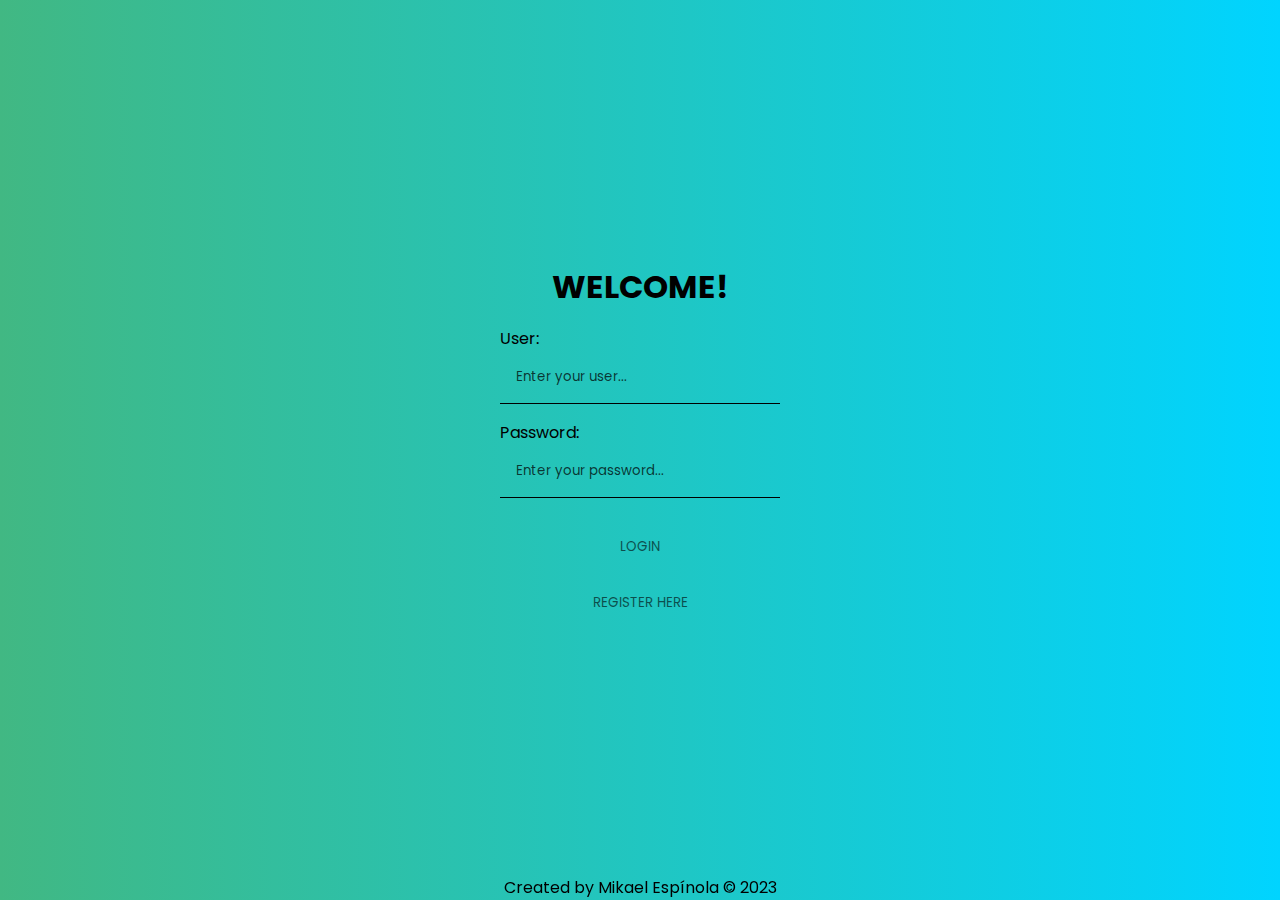
<file: index.html>
<!DOCTYPE html>
<html lang="en">

<head>
    <meta charset="UTF-8">
    <meta name="viewport" content="width=device-width, initial-scale=1.0">
    <link rel="stylesheet" href="components/style/styles.css">
    <link rel="stylesheet" href="https://cdnjs.cloudflare.com/ajax/libs/font-awesome/6.4.0/css/all.min.css"
        integrity="sha512-iecdLmaskl7CVkqkXNQ/ZH/XLlvWZOJyj7Yy7tcenmpD1ypASozpmT/E0iPtmFIB46ZmdtAc9eNBvH0H/ZpiBw=="
        crossorigin="anonymous" referrerpolicy="no-referrer" />
    <title>Login: The Task Delux</title>
</head>

<body>
    <section class="loginContainer">
        <h1>welcome!</h1>
        <form class="loginForm">
            <p>User:</p>
            <input type="email" class="between" id="loginInputText" placeholder="Enter your user...">
            <p>Password:</p>
            <input type="password" class="between" id="loginInputKey" placeholder="Enter your password...">
        </form>
    </section>
    <section class="buttonsContainer">
        <button class=" between loginButton"><a>login <i
                    class="fa-solid fa-arrow-right-to-bracket"></i></a></button>
        <button class=" between registerButton"><a href=""><i class="fa-solid fa-user-plus"></i> register here
            </a></button>
    </section>

    <footer class="footerText">
        <p>Created by Mikael Espínola © 2023 </p>
    </footer>

    <script type="module" src="./components/core/inicial.js" defer></script>
</body>

</html>
</file>
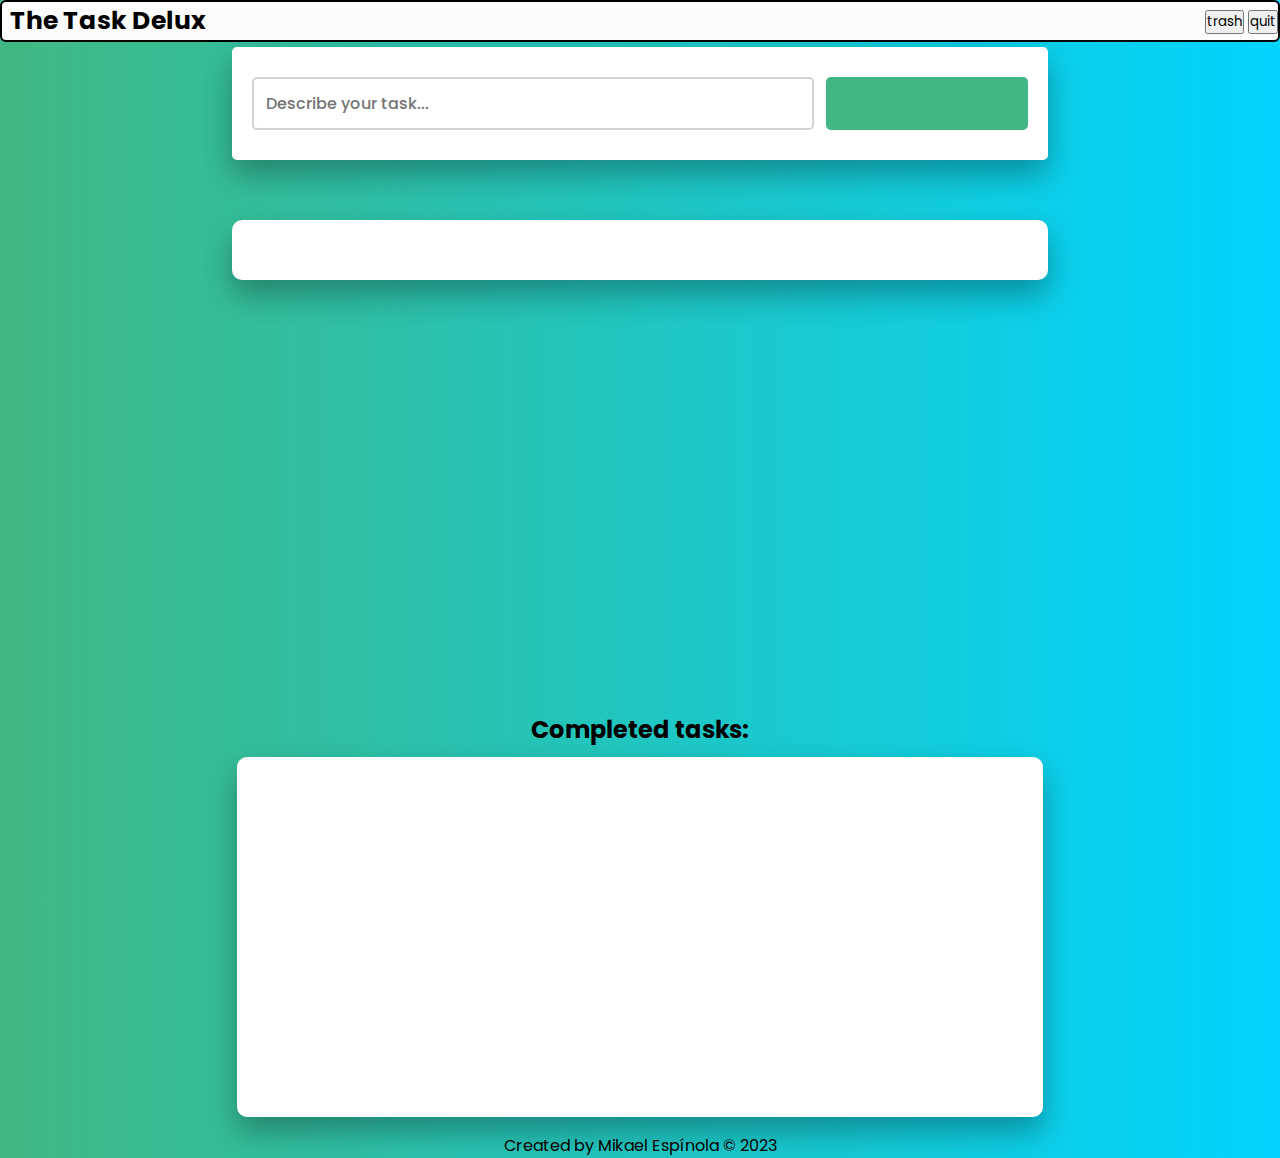
<file: components/pages/todoPage.html>
<!DOCTYPE html>
<html lang="en">
<head>
    <meta charset="UTF-8">
    <link rel="stylesheet" href="https://cdnjs.cloudflare.com/ajax/libs/font-awesome/6.4.0/css/all.min.css" integrity="sha512-iecdLmaskl7CVkqkXNQ/ZH/XLlvWZOJyj7Yy7tcenmpD1ypASozpmT/E0iPtmFIB46ZmdtAc9eNBvH0H/ZpiBw==" crossorigin="anonymous" referrerpolicy="no-referrer" />
    <link rel="stylesheet" href="../style/TaskStyles.css">
    <meta name="viewport" content="width=device-width, initial-scale=1.0">
    <title>Task Delux</title>
</head>
<body>
    <header class="title">
        <h1>The Task Delux</h1>
        <div class="buttonsHeader">
            <button>trash</button>
            <button>quit</button>
        </div>
    </header>
    <div class="container">
        <div class="newTaskContainer">
            <input type="text" class="newTaskInput" placeholder="Describe your task...">

            <button class="newTaskButton"><i class="fa-solid fa-plus"></i></button>
        </div>
        <div class="editTaskContainer hide">
            <h3>Edit your Task:</h3>
            <div class="edition">
                <input type="text" class="editTaskInput">
                <button class="newTaskButton saveEditTaskButton"><i class="fa-solid fa-check-double"></i></button>
            </div>
            <button class="cancelBtn">cancel</button>
        </div>
        
        <div class="tasksContainer"></div>
    </div>
    <h2>Completed tasks:</h2>
    <div class="completedTasksContainer"></div>

    <footer class="footerText"><p>Created by Mikael Espínola © 2023 </p></footer>

    <script src="../core/scripts.js" type="module" defer></script>
</body>
</html>
</file>
<file: components/style/styles.css>
@import url('https://fonts.googleapis.com/css2?family=Montserrat:wght@600&family=Poppins:wght@400;500;700&display=swap');

* {
    margin: 0;
    padding: 0;
    box-sizing: border-box;
    font-family: 'Poppins', sans-serif;
}

body {
    height: 100vh;
    background: linear-gradient(90deg,
     rgba(65, 184, 131, 1) 0%,
     rgba(0, 212, 255, 1) 100%
    );
    display: flex;
    align-items: center;
    justify-content: center;
    flex-direction: column;
}

.loginForm {
    display: flex;
    flex-direction: column;
    padding: 15px 10px;
    height: 100%;
    width: 300px;
}

.loginForm input {
    background: inherit;
    border: none;
    border-bottom: 1px black solid;
}

.loginForm input::placeholder {
    color: rgba(0, 0, 0, 0.74);
}

#loginInputText {
    margin-bottom: 1rem;
}

.loginContainer h1 {
    text-align: center;
    text-transform: uppercase;
}

.between {
    padding: 1rem;
    margin-bottom: 0.2rem;
}

.buttonsContainer {
    display: flex;
    flex-direction: column;
    padding: 5px 15px;
    width: 230px;
}

.buttonsContainer button {
    cursor: pointer;
    background: none;
    border: none;
    opacity: 0.6;
}

.buttonsContainer button:hover {
    background: linear-gradient(90deg,
     rgba(65, 184, 131, 1) 0%,
     rgba(0, 212, 255, 1) 100%
    );
    border-bottom: 1px black solid;
    border-right: 1px black solid;
    border-radius: 15px;
    opacity: 1;
}

.buttonsContainer a {
    text-decoration: none;
    color: inherit;
    text-transform: uppercase;
}

.footerText {
    bottom: 0;
    position: fixed;

}
</file>
<file: components/style/TaskStyles.css>
@import url('https://fonts.googleapis.com/css2?family=Montserrat:wght@600&family=Poppins:wght@400;500;700&display=swap');

* {
    margin: 0;
    padding: 0;
    box-sizing: border-box;
    font-family: 'Poppins', sans-serif;
}

body {
    height: 100vh;
    background: linear-gradient(90deg,
     rgba(65, 184, 131, 1) 0%,
     rgba(0, 212, 255, 1) 100%
    );
    display: flex;
    align-items: center;
    justify-content: center;
    flex-direction: column;
}

header {
    position: absolute;
    top: 0;
}

.title {
    border: 2px solid black;
    width: 100%;
    text-align: center;
    background-color: #fcfcfc;
    border-radius: 6px;
    display: flex;
    justify-content: space-between;
    align-items: center;
}

.title h1 {
    text-transform: capitalize;
    margin-left: 0.5rem;
    font-size: 25px;
}

.container {
    margin-top: 250px;
    display: flex;
    flex-direction: column;
    padding: 30px 40px;
    width: 70%;
    min-width: 500px;
    min-height: 80%;
}

.editTaskContainer {
    background-color: #fff;
    padding: 30px 20px;
    border-radius: 5px;
    box-shadow: 0 15px 30px rgba(0, 0, 0, 0.3) ;
    position: fixed;
    z-index: 1;
    top: 28%;
    left: 28%;
}

.editTaskContainer input {
    flex: 3;
    font-size: 1rem;
    border: 2px solid #d1d3d4;
    border-radius: 5px;
    padding: 12px;
    width: 400px;
    font-weight: 500;
}

.cancelBtn {
    margin-top: 50px;
    border-radius: 5px;
    font-weight: 500;
    height: 100%;
    font-size: 1rem;
    border: none;
    background-color: #41b883 ;
    color: #fff;
    padding: 12px;
    margin-left: 12px;
    cursor: pointer;
}

.newTaskContainer {
    background-color: #fff;
    padding: 30px 20px;
    border-radius: 5px;
    box-shadow: 0 15px 30px rgba(0, 0, 0, 0.3) ;
    display: flex;
    margin-top: 25px;
}

.newTaskContainer input {
    flex: 3;
    font-size: 1rem;
    border: 2px solid #d1d3d4;
    border-radius: 5px;
    padding: 12px;
    font-weight: 500;
}

.newTaskContainer input:focus {
    outline: none;   
    border-color: #41b883;
}

.newTaskButton {
    flex: 1;
    border-radius: 5px;
    font-weight: 500;
    height: 100%;
    font-size: 1rem;
    border: none;
    background-color: #41b883 ;
    color: #fff;
    padding: 12px;
    margin-left: 12px;
    cursor: pointer;
}

.task {
    grid-area: task;
}
.buttons {
    grid-area: options;
}
.footer {
    grid-area: footer;
}

.tasksContainer {
    background-color: #fff;
    padding: 30px 20px;
    margin-top: 60px;
    border-radius: 10px;
    box-shadow: 0 15px 30px rgba(0, 0, 0, 0.3);
    width: 100%;
    overflow: auto;
}

.completedTasksContainer {
    background-color: #fff;
    padding: 30px 20px;
    margin-top: 10px;
    border-radius: 10px;
    box-shadow: 0 15px 30px rgba(0, 0, 0, 0.3);
    min-width: 63%;
    min-height: 40%;
    margin-bottom: 16px;
    overflow: auto;
}

.taskItem, 
.deletedItem {
    display: grid;
    grid-template-columns: 150px auto 100px;
    grid-template-rows: auto;
    grid-gap: 10px;
    grid-template-areas:
        "task task options"
        ". . footer"
    ;
    margin-bottom: 16px;
}

.divisor {
    padding-bottom: .5rem;
    border-bottom: #d1d3d456 2px solid;
}

.taskItem p {
    width: 70%;
}

.buttonsTasks {
    min-width: 100px;
    display: flex;
    justify-content: space-evenly;
    background-color: #41b883;
    padding: 8px;
    border-radius: 5px;
}

.buttonsTasks i {
    cursor: pointer;
    color: #f0e3e3;
}

.clock {
    display: flex;
    width: 100%;
    justify-content: end;
}

.clock h4 {
    font-size: 10px;
    color: #65737aa2;
}

.footerText {
    bottom: 0;
}

.error {
    border: 2px solid red !important;
}

.error::placeholder {
    color: red;
}

.completed {
    text-decoration: line-through;
}

.hide {
    display: none;
}
</file>
